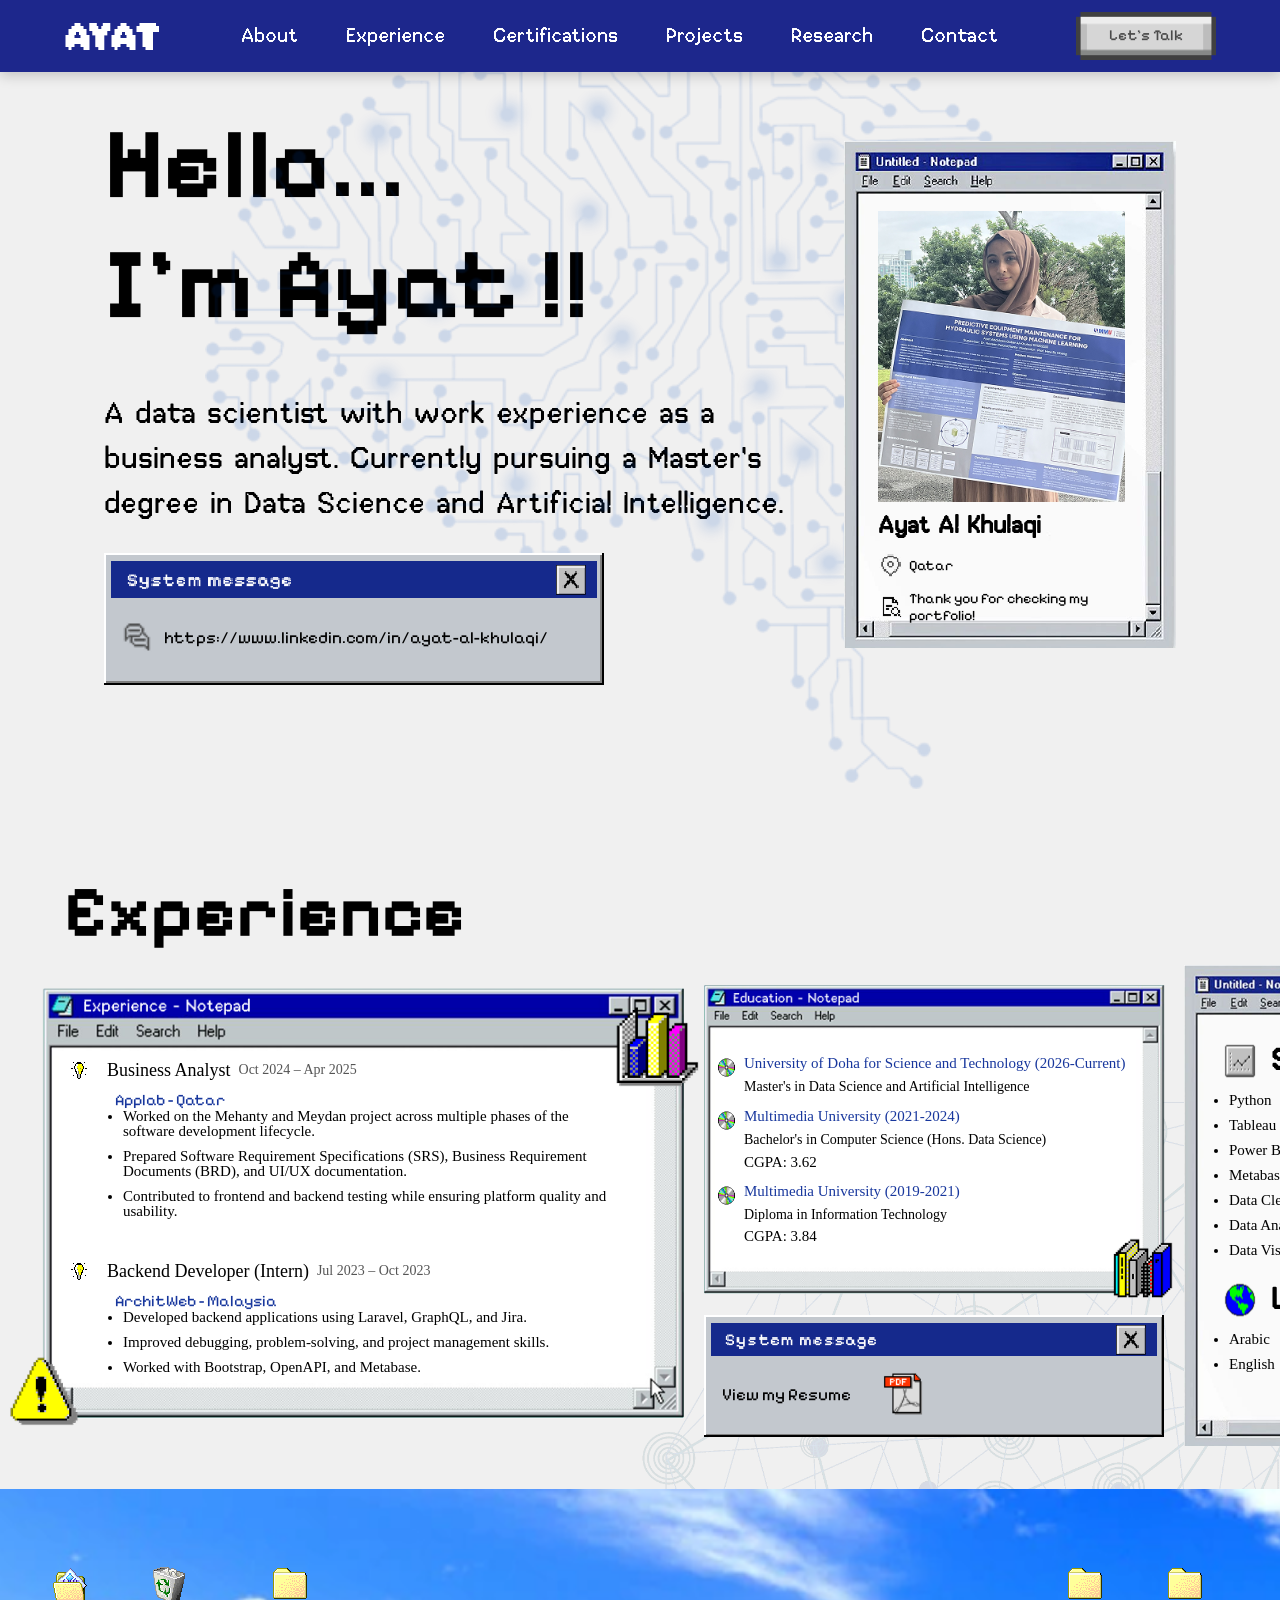
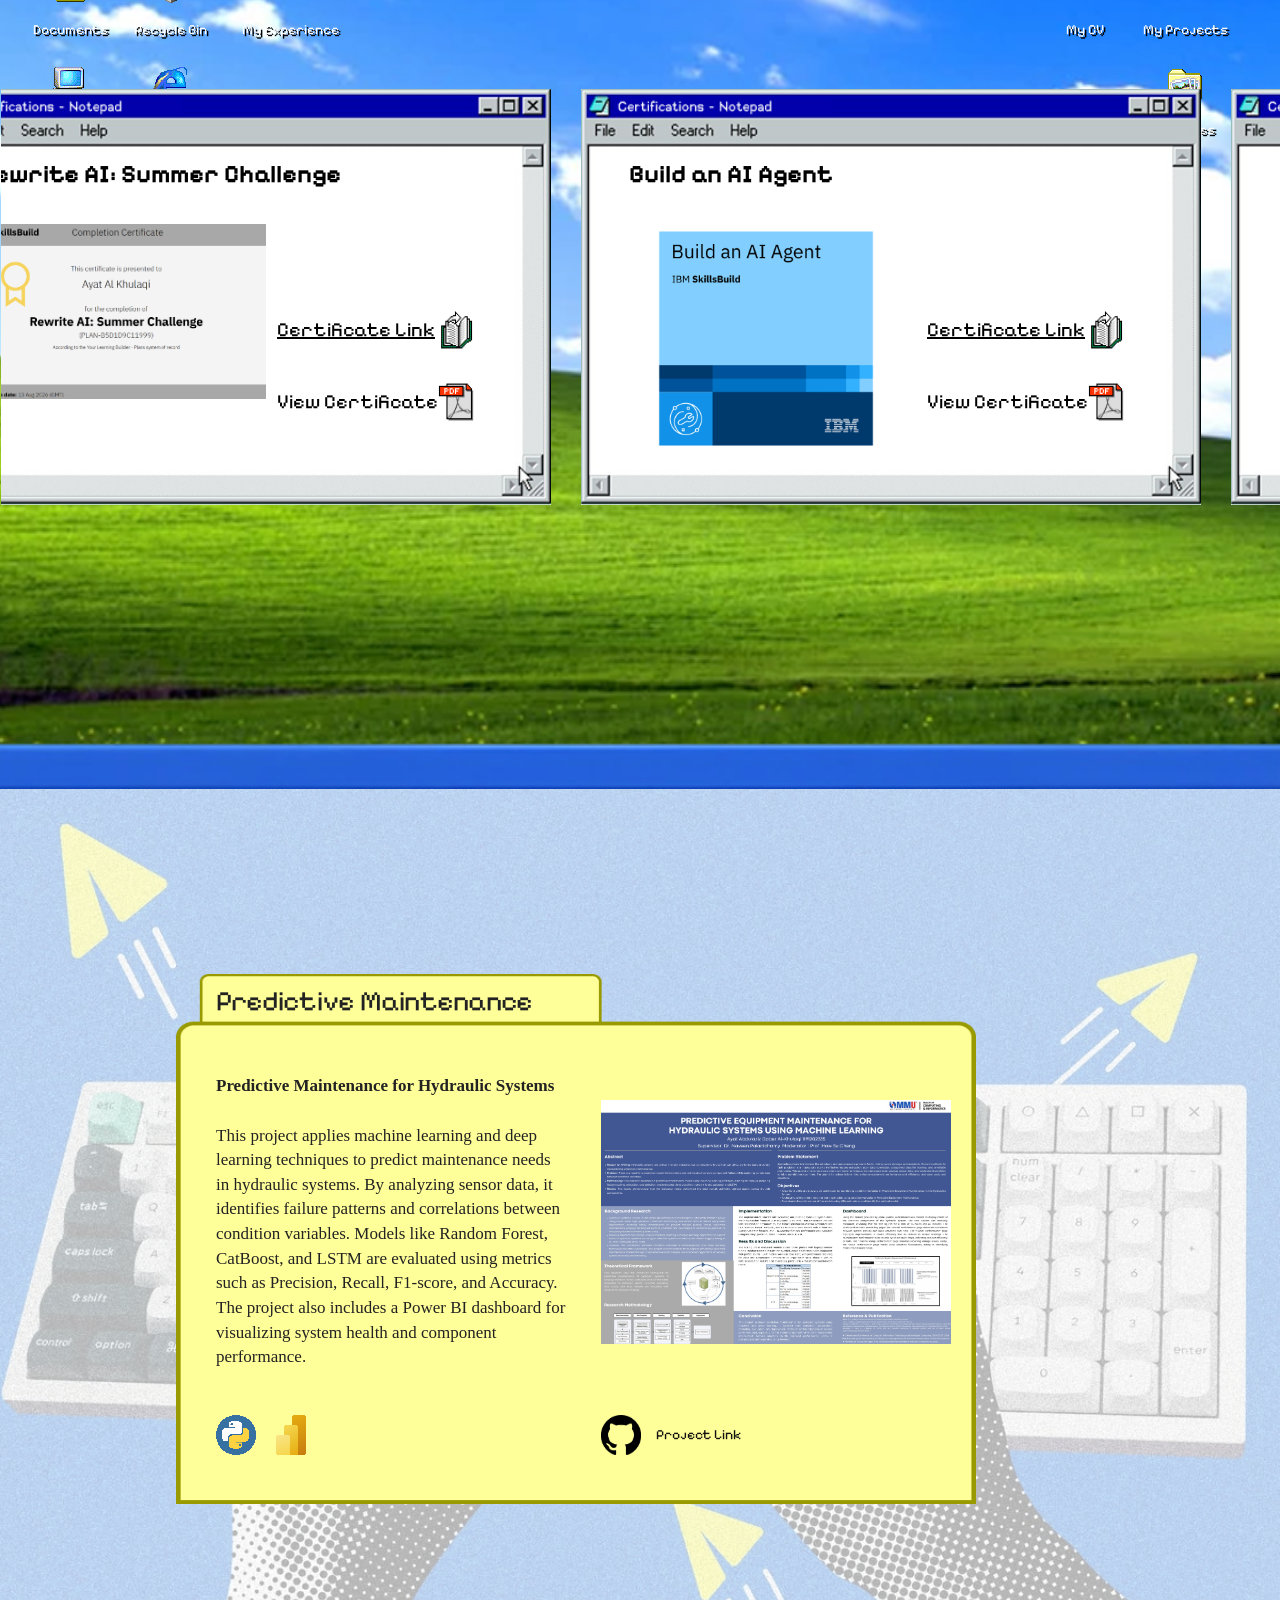
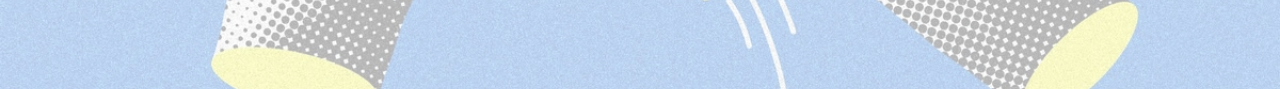
<file: index.html>
<!DOCTYPE html>
<html lang="en">

<head>
    <meta charset="UTF-8">

    <meta
        name="viewport"
        content="width=device-width, initial-scale=1.0"
    >

    <title>Ayat Portfolio</title>
    <link rel="icon" type="image/png" href="assets/img/favicon.png">

    <link rel="stylesheet" href="style.css">
    <link rel="stylesheet" href="css/header.css">
    <link rel="stylesheet" href="css/about.css">
    <link rel="stylesheet" href="css/experience.css">
    <link rel="stylesheet" href="css/cretifications.css">
    <link rel="stylesheet" href="css/projects.css">

    <link href="https://fonts.googleapis.com/css2?family=Pixelify+Sans:wght@400;500;600;700&display=swap"
    rel="stylesheet">
</head>

<body>

    <div id="header-container"></div>
    <main>

        <div id="about-container"></div>

        <div id="experience-container"></div>


        <div id="cretifications-container"></div>

        <div id="projects-container"></div>

    </main>

    <script src="js/components.js"></script>
    <script src="js/about.js"></script>
    <script src="js/cretifications.js"></script>
    <script src="js/projects.js"></script>
    <script src="js/mobileMenu.js"></script>


</body>

</html>
</file>
<file: style.css>
* {
    margin: 0;
    padding: 0;
    box-sizing: border-box;
}

html,
body {
    width: 100%;
    overflow-x: hidden;
    cursor: url("../assets/cursors/pixel.cur"), auto;
}
a,
button,
.talk-btn,
.job__icon,
.languages-header__icon,
.skills-header__icon,
.system-message__close img,
.project-github img,
.project-github span,
.project-skills {
    cursor: url("assets/cursors/pointer.cur"), pointer;
}

/* FONT IMPORTS */

@font-face {
    font-family: "Super Pixel";
    src: url("fonts/SuperPixel-m2L8j.ttf") format("truetype");
    font-display: swap;
}

@font-face {
    font-family: "Gome Pixel";
    src: url("fonts/GomePixel-ARJd7.otf") format("opentype");
    font-display: swap;
}

.job__icon:hover,
.skills-header__icon:hover,
.languages-header__icon:hover,
.education-icon:hover,
.certificate-links a:hover img,
.certificate-links a:hover span,
.project-github:hover img,
.project-github:hover span {
    animation: bounce 0.5s ease;
}

@keyframes bounce {
    0%,100% {
        transform: translateY(0);
    }

    30% {
        transform: translateY(-8px);
    }

    60% {
        transform: translateY(-3px);
    }
}
</file>
<file: css/header.css>
.header {
    width: 100%;
    min-height: 72px;

    background-color: #1d278c;

    display: flex;
    align-items: center;
    justify-content: space-between;

    padding: 0 64px;

    position: fixed;
    top: 0;
    left: 0;
    z-index: 1000;

    box-shadow: 0 4px 12px rgba(0, 0, 0, 0.18);
}

/* LOGO */

.header__logo a {
    font-family: "Super Pixel", sans-serif;
    font-size: 30px;
    color: #ffffff;

    text-decoration: none;
    letter-spacing: 1px;
}

/* NAVIGATION */

.header__nav ul {
    display: flex;
    align-items: center;
    gap: 48px;

    list-style: none;
}

.header__nav a {
    font-family: "Gome Pixel", sans-serif;
    font-size: 20px;

    color: #ffffff;
    text-decoration: none;

    transition: opacity 0.2s ease;
}

.header__nav a:hover {
    opacity: 0.75;
}

/* BUTTON */

.talk-btn {
    width: 140px;
    height: 48px;

    display: flex;
    align-items: center;
    justify-content: center;

    text-decoration: none;

    background-image: url("../assets/icons/header-btn.png");
    background-repeat: no-repeat;
    background-position: center;
    background-size: 100% 100%;

    transition: transform 0.15s ease;
}

.talk-btn span {
    font-family: "Pixelify Sans", sans-serif;
    font-size: 0.95rem;
    font-weight: 500;

    color: #4a4a4a;

    transform: translateY(-1px);
}

.talk-btn:hover {
    transform: translateY(-2px);
}

.talk-btn:active {
    transform: translateY(1px);
}

/* ==========================================
   MOBILE MENU
========================================== */

/* Hide mobile menu by default */

.mobile-menu-btn,
.mobile-menu {
    display: none;
}


/* ==========================================
   MOBILE
========================================== */

@media (max-width: 600px) {

    /* HEADER */

    .header {
        min-height: 64px;

        padding: 0 20px;

        z-index: 1000;
    }


    /* LOGO */

    .header__logo a {
        font-size: 24px;
    }


    /* Hide desktop navigation */

    .header__nav,
    .talk-btn {
        display: none;
    }


    /* ======================================
       MENU BUTTON
    ====================================== */

    .mobile-menu-btn {

        display: flex;

        align-items: center;
        justify-content: center;

        width: 90px;
        height: 42px;

        border: none;

        background: transparent;

        background-image: url("../assets/icons/header-btn.png");
        background-repeat: no-repeat;
        background-position: center;
        background-size: 100% 100%;

        cursor: url("../assets/cursors/pointer.cur"), pointer;

        padding: 0;

        transition:
            transform .15s ease;

        position: relative;

        z-index: 1002;
    }


    .mobile-menu-btn span {

        font-family:
            "Pixelify Sans",
            sans-serif;

        font-size: 16px;

        color: #4a4a4a;
    }


    .mobile-menu-btn:hover {

        transform:
            translateY(-2px);

    }


    .mobile-menu-btn:active {

        transform:
            translateY(1px);

    }


    /* ======================================
       MOBILE MENU PANEL
    ====================================== */

    .mobile-menu {

        display: block;

        position: absolute;

        top: 64px;
        left: 0;

        width: 100%;

        background-color: #1d278c;

        box-shadow:
            0 6px 12px rgba(0, 0, 0, .25);

        opacity: 0;

        visibility: hidden;

        transform:
            translateY(-15px);

        transition:
            opacity .2s ease,
            transform .2s ease,
            visibility .2s ease;

        z-index: 1001;
    }


    /* OPEN STATE */

    .mobile-menu.active {

        opacity: 1;

        visibility: visible;

        transform:
            translateY(0);

    }


    /* ======================================
       MENU LIST
    ====================================== */

    .mobile-menu ul {

        list-style: none;

        display: flex;

        flex-direction: column;

        width: 100%;

        padding: 10px 0 15px;

        margin: 0;

    }


    .mobile-menu li {

        width: 100%;

    }


    .mobile-menu li a {

        display: block;

        width: 100%;

        padding: 15px 25px;

        font-family:
            "Gome Pixel",
            sans-serif;

        font-size: 19px;

        color: white;

        text-decoration: none;

        transition:
            background-color .15s ease,
            padding-left .15s ease;

    }


    .mobile-menu li a:hover {

        background-color:
            rgba(255, 255, 255, .12);

        padding-left: 32px;

    }


    /* ======================================
       MOBILE LET'S TALK
    ====================================== */

    .mobile-menu-talk {

        margin-top: 5px;

        border-top:
            1px solid rgba(255, 255, 255, .2);

        padding-top: 5px;

    }


    .mobile-menu-talk a {

        font-family:
            "Pixelify Sans",
            sans-serif !important;

    }

}


/* ==========================================
   SMALL PHONES
========================================== */

@media (max-width: 480px) {

    .header {

        padding:
            0 15px;

    }


    .header__logo a {

        font-size: 21px;

    }


    .mobile-menu-btn {

        width: 80px;
        height: 38px;

    }


    .mobile-menu-btn span {

        font-size: 14px;

    }


    .mobile-menu {

        top: 64px;

    }


    .mobile-menu li a {

        font-size: 17px;

        padding:
            14px 20px;

    }

}
</file>
<file: css/about.css>
.about {
    position: relative;

    min-height: calc(100vh - var(--header-height));

    background-color: #F0F0F0;

    padding: 64px;

    display: flex;
    align-items: center;

    overflow: hidden;
}

.about::before {
    content: "";

    position: absolute;
    inset: 0;

    background-image: url("../assets/img/ml.png");
    background-repeat: no-repeat;
    background-position: center;
    background-size: contain;

    opacity: 0.15;

    pointer-events: none;

    z-index: 0;
}

.about__content {
    width: 100%;

    display: flex;
    justify-content: space-between;
    align-items: center;

    padding: 40px;
}

/* LEFT SIDE */

.about__intro {
    max-width: 740px;
}

.about__title {
    font-family: "Pixelify Sans", sans-serif;
    font-size: 100px;
    font-weight: 700;

    line-height: 1.2;

    margin-bottom: 48px;
}

.about__description {
    font-family: "Gome Pixel", sans-serif;
    font-size: 30px;

    line-height: 1.5;

    margin-bottom: 26px;
}

/* SYSTEM MESSAGE */

.system-message {
    position: relative;

    width: 500px;

    transition: opacity 0.3s ease;
}

.system-message.hidden {
    opacity: 0;
    pointer-events: none;
}

.system-message__bg {
    width: 100%;
    display: block;

    image-rendering: pixelated;
}

.system-message__content {
    position: absolute;
    inset: 0;

    display: flex;
    align-items: center;
    gap: 12px;

    padding: 36px 18px 0;

    text-decoration: none;
}

.system-message__content span {
    font-family: "Pixelify Sans", sans-serif;
    color: #000;
    font-size: 17px;
}
.system-message__content img {
    width: 30px;
    height: 30px;
}

.system-message__close {
    position: absolute;
    top: 12px;
    right: 18px;

    width: 30px;
    height: 30px;

    padding: 0;

    border: none;
    background: transparent;

    cursor: pointer;

    z-index: 2;
}

.system-message__close img {
    width: 100%;
    height: 100%;

    display: block;

    image-rendering: pixelated;
}

.system-message__close:hover {
    transform: scale(1.05);
}

/* RIGHT SIDE */

.about__card {
    position: relative;

    width: 360px;
}

.about__card-bg {
    width: 100%;
    display: block;

    image-rendering: pixelated;
}

.about__card-content {
    position: absolute;

    top: 70px;
    left: 34px;
    right: 24px;
    bottom: 24px;

    display: flex;
    flex-direction: column;
}

/* PHOTO */

.about__photo-wrapper {
    width: 90%;

    background: #d9d9d9;

    overflow: hidden;

    margin-bottom: 10px;
}

.about__photo {
    width: 100%;
    height: 100%;

    object-fit: cover;
}

/* DETAILS */

.about__name {
    font-family: "Gome Pixel", sans-serif;
    font-size: 1.5rem;

    margin-bottom: 12px;
}

.about__info {
    display: flex;
    flex-direction: column;
    gap: 12px;
}

.about__info-item {
    display: flex;
    align-items: center;
    gap: 6px;

    font-family: "Pixelify Sans", sans-serif;
    font-size: 0.9rem;
}

.about__info-item img {
    width: 25px;
    height: 25px;

    image-rendering: pixelated;
}

/* Mobile Responsive */
@media screen and (max-width: 600px) {

    .about {
        padding: 60px 16px;
    }

    .about__content {
        flex-direction: column;
        gap: 32px;
        padding: 0;
        text-align: center;
    }

    .about__intro {
        max-width: 100%;
    }

    .about__title {
        font-size: 3rem; /* ~48px */
        margin-bottom: 24px;
    }

    .about__description {
        font-size: 1rem; /* ~16px */
        margin-bottom: 20px;
    }

    .system-message {
        width: 100%;
        max-width: 400px;
        margin: 0 auto;
    }

    .system-message__content {
        padding: 24px 12px 0;
    }

    .system-message__content span {
        font-size: 16px;
    }

    .system-message__close{
        top: 8px;
        width: 25px;
        height: 25px;
    }

    .about__card {
        width: 100%;
        max-width: 320px;
    }

    .about__name {
        font-size: 1.2rem;
    }

    .about__info-item {
        font-size: 0.8rem;
    }

    .about__info-item img {
        width: 20px;
        height: 20px;
    }
}
</file>
<file: css/experience.css>
.experience {
    position: relative;
    height: 700px;
    padding: 80px 64px;
    background-color: #F0F0F0;
    overflow: hidden;
}

.experience::before {
    content: "";
    position: absolute;
    inset: 0;

    background-image: url("../assets/img/ml-map1.png");
    background-repeat: no-repeat;
    background-position: bottom right;
    background-size: 50%;

    opacity: 0.1;

    pointer-events: none;
    z-index: 0;
}

.experience__content {
    position: relative;
    z-index: 1;

    min-height: 950px;
}

.experience__title {
    font-family: "Pixelify Sans", sans-serif;
    font-size: 72px;
    margin-bottom: 10px;
}

/* ======================
   EXPERIENCE WINDOW
====================== */

.experience-window {
    position: relative;
    width: 950px;
    right: 80px;
}

.experience-window .window-bg {
    width: 80%;
    display: block;
}

.window-content {
    position: absolute;
    top: 85px;
    left: 75px;
    right: 45px;
    bottom: 45px;

    width: 550px;

    overflow-y: auto;
}

/* ======================
   JOBS
====================== */

.job {
    margin-bottom: 32px;
}

.job__header {
    display: flex;
    align-items: center;
    gap: 8px;
}

.job__title {
    font-size: 18px;
    font-weight: 500;
}

.job__icon {
    width: 40px;
    height: 40px;

    flex-shrink: 0;

    image-rendering: pixelated;
}


.job__date {
    font-size: 14px;
    color: #555;
}

.job__company {
    font-family: "Pixelify Sans", sans-serif;
    font-size: 16px;

    color: #18379d;

    margin-left: 56px;
}

.job__details {
    margin-left: 48px;
    padding-left: 16px;
}

.job__details li {
    font-size: 15px;
    line-height: 1;
    margin-bottom: 10px;
}

/* ======================
   SKILLS WINDOW
====================== */

.skills-window {
    position: absolute;

    top: 0;
    left: 1120px;

    width: 350px;
}

.skills-window .window-bg {
    width: 90%;
    display: block;
}

.skills-content {
    position: absolute;

    top: 65px;
    left: 25px;
    right: 25px;
    bottom: 25px;
}

/* Skills Header */

.skills-header {
    display: flex;
    align-items: center;
}

.skills-header__icon {
    width: 62px;
    height: 62px;

}

.skills-header h3 {
    font-family: "Gome Pixel", sans-serif;
    font-size: 30px;
}

/* Skills List */

.skills-list {
    margin-left: 20px;
}

.skills-list li {
    font-size: 15px;
    margin-bottom: 8px;
}

/* Languages */

.languages-header {
    display: flex;
    align-items: center;

    margin-top: 10px;
}

.languages-header__icon {
    width: 62px;
    height: 62px;
    flex-shrink: 0;
}

.languages-header h3 {
    font-family: "Gome Pixel", sans-serif;
    font-size: 30px;
}

.languages-list {
    margin-left: 20px;
}

.languages-list li {
    font-size: 15px;
    margin-bottom: 8px;
}


/* ======================
   EDUCATION
====================== */

.education-window {
    position: absolute;

    top: 20px;
    left: 640px;
    width: 500px;
}

.education-window .window-bg {
    width: 100%;
    display: block;
}

.education-content {
    position: absolute;
    top: 70px;
    left: 5px;
    right: 25px;
    bottom: 25px;

    overflow-y: auto;
}

.education-item {
    display: flex;
    align-items: flex-start;

    margin-bottom: 12px;
}

.education-icon {
    width: 35px;
    height: 35px;
    margin-top: -5px;
}


.education-info {
    flex: 1;
}

.education-school {
    margin: 0 0 6px;

    color: #18379d;

    font-size: 15px;
    font-weight: 500;
}

.education-degree {
    margin: 0;

    font-size: 14px;
    line-height: 1.3;
}

.education-cgpa {
    margin-top: 4px;

    font-size: 15px;
}

/* ======================
   RESUME
====================== */
#resumeMessage {
    position: absolute;

    top: 350px;
    left: 640px;

    width: 460px;
}

#closeBtn {

    top: 10px;
}


.resume-icon {
    width: 80px !important;
    height: 80px !important;
}

/* ======================
   MOBILE RESPONSIVE
====================== */

@media screen and (max-width: 600px) {

    .experience {
        height: auto;
        padding: 32px 16px;
    }

    .experience::before {
        background-size: 90%;
    }

    .experience__content {
        min-height: auto;
    }

    .experience__title {
        font-size: 3rem;
        text-align: center;
        margin-bottom: 24px;
    }

    /* Experience Window */
    .experience-window {
        position: relative;
        width: 100%;
        right: 0;
        margin-bottom: 24px;
    }

    .experience-window .window-bg {
        width: 100%;
    }

    .window-content {
        position: absolute;
        top: 45px;
        left: 20px;
        right: 20px;
        bottom: 20px;

        width: 80%;
        height: 60%;
        overflow-y: auto;
    }

    /* Education Window */
    .education-window {
        position: relative;
        top: 0;
        left: 0;
        width: 100%;
    }

    .education-content{
        top: 45px;
        width: 80%;
        height: 60%;
    } 

    /* Skills Window */
    .skills-window {
        position: relative;
        top: 0;
        left: 0;
        width: 100%;
        margin-bottom: 24px;
    }

    .skills-window .window-bg {
        width: 100%;
    }

    /* Resume Message */
    #resumeMessage {
        position: relative;
        top: 0;
        left: 0;
        width: 100%;
    }

    #resumeMessage span{

        font-size: 20px;
    }
    /* Text Scaling */
    .job__title {
        font-size: 16px;
    }

    .job__company {
        margin-left: 48px;
        font-size: 14px;
    }

    .job__date {
        font-size: 12px;
    }

    .job__details {
        margin-left: 40px;
    }

    .job__details li {
        font-size: 13px;
        line-height: 1.4;
    }

    .skills-header h3,
    .languages-header h3 {
        font-size: 22px;
    }

    .skills-header__icon,
    .languages-header__icon {
        width: 48px;
        height: 48px;
    }

    .skills-list li,
    .languages-list li {
        font-size: 14px;
    }

    .education-school {
        font-size: 14px;
    }

    .education-degree,
    .education-cgpa {
        font-size: 13px;
    }

    .resume-icon {
        width: 70px !important;
        height: 70px !important;
    }

    #closeBtn {
    top: 8px;
    width: 25px;
    height: 25px;
    }

}
</file>
<file: css/cretifications.css>
/* ==========================================
   CERTIFICATIONS
========================================== */

.cretifications {
    position: relative;
    min-height: 100vh;
    overflow: hidden;
    padding: 50px 60px;
}

/* ==========================================
   BACKGROUND
========================================== */

.certificates__background {
    position: absolute;
    inset: 0;

    width: 100%;
    height: 100%;

    object-fit: cover;

    z-index: -2;
}

/* ==========================================
   DESKTOP ICONS
========================================== */

.desktop-icons{
    position:absolute;
    inset:0;
    z-index:1;
}

/* Every icon */

.desktop-icon{

    position:absolute;

    width:120px;

    display:flex;
    flex-direction:column;
    align-items:center;

    text-decoration:none;
    color:white;
}

.desktop-icon img{

    width:72px;
    height:72px;

    image-rendering:pixelated;
}

.desktop-icon span{
    font-family:"Pixelify Sans",sans-serif;
    font-size:14px;

    text-align:center;

    color:white;
    text-shadow:2px 2px black;
}

.desktop-icon:hover img,
.desktop-icon:hover span{

    animation:bounce .5s ease;
}

/* ==========================================
   WINDOWS XP POSITIONS
========================================== */

/* Left First col */

.icon-documents{

    top:60px;
    left:10px;
}

.icon-computer{

    top:160px;
    left:10px;
}

.icon-chrome{

    top:260px;
    left:10px;
}

/* Left Second col */
.icon-recycle{

    top:60px;
    left:110px;
}

.icon-ie{

    top:160px;
    left:110px;
}
.icon-firefox{

    top:260px;
    left:110px;
}

/* Left Third col */
.icon-experience{
    top:60px;
    left:230px;
}


/* Right First col */
.icon-projects{

    top:60px;
    right:35px;
}

.icon-pictures{

    top:160px;
    right:35px;
}

/* Right Second col */
.icon-cv{

    top:60px;
    right:135px;
}



/* ==========================================
   SLIDER
========================================== */

.certificates-slider{
    position:absolute;

    top:200px;
    left:1px;
    right:0;

    overflow:hidden;

    z-index:10;
}
.certificates-track {
    display: flex;
    gap: 30px;
    width: max-content;
    will-change: transform;
}
/* ==========================================
   CARD
========================================== */

.certificate-card{
    position:relative;
    flex:0 0 620px;

    height:auto;
}

.certificate-window{
    width:620px;
    display:block;
}

/* ==========================================
   CONTENT
========================================== */

.certificate-content{
    position:absolute;

    top:55px;
    left:30px;
    right:28px;
    bottom:25px;
}

/* Title */

.certificate-title{
    position:absolute;

    top:15px;
    left:18px;
    right:18px;

    font-family:"Pixelify Sans";
    font-size:25px;
    line-height:1.2;
}

/* Certificate Preview */

.certificate-preview{
    position:absolute;
    top:80px;
    left: 5px;

    width:300px;
    object-fit:contain;
}

/* Links */

.certificate-links{
    position:absolute;

    top:150px;
    right:85px;

    display:flex;
    flex-direction:column;
}

.certificate-links a{
    display:flex;
    align-items:center;
    gap:15px;

    text-decoration:none;
    color:black;

    font-family:"Pixelify Sans";
    font-size:20px;
}

.certificate-links img{
    width:72px;
    height:72px;
    position: relative;
    left:230px;

}

.certificate-links span {
    transition: .2s;
}

.certificate-link span{
    text-decoration: underline; 
}

/* ==========================================
   RESPONSIVE
========================================== */

@media (max-width:1400px){

    .certificate-card{

        flex:0 0 340px;

    }

}

@media (max-width:1200px){

    .desktop-icons{

        display:none;

    }

    .certificates-slider{

        left:40px;

    }

}

@media (max-width: 600px) {

    .certificates-slider{
        top:250px;
        left: 1px;
    }
    .certificate-card {
        flex: 0 0 120vw;
        width: 120vw;
    }

    .certificate-window {
        width: 100%;
    }

    .certificate-content {
        top: 45px;
        left: 12px;
        right: 12px;
        bottom: 12px;
    }

    .certificate-title {
        position: absolute;
        top: 10px;
        left: 12px;
        right: 12px;

        font-size: 20px;
        line-height: 1.2;
    }

    .certificate-preview {
        position: absolute;
        top: 60px;
        left: 5px;

        width: 42%;
        max-width: none;
    }

    .certificate-links {
        position: absolute;

        top: 80px;
        right: 70px;

        width: 40%;

        display: flex;
        flex-direction: column;
        gap: 25px;
    }

    .certificate-links a {
        gap: 8px;
        font-size: 18px;
    }

    .certificate-links img {
        position: static;
        width: 32px;
        height: 32px;
    }
}
</file>
<file: css/projects.css>
/* ==========================================
   PROJECTS SECTION
========================================== */

.projects{
    position:relative;

    min-height:100vh;

    overflow:hidden;

    display:flex;
    justify-content:center;
    align-items:center;
}

/* ==========================================
   BACKGROUND
========================================== */

.projects__background{

    position:absolute;
    inset:0;

    width:100%;
    height:100%;

    object-fit:cover;

    opacity:.3;

    z-index:-2;

}



/* ==========================================
   SLIDER
========================================== */

.projects-slider{

    position:relative;
    top: 200px;
    width:100%;

    height:400px;

}

/* ==========================================
   PROJECT POSITIONS
========================================== */

.project-slide{

    position:absolute;

    width:760px;
    height:520px;

    transition:
        transform 1.5s ease,
        opacity 1.5s ease;

}

/* Center Folder */

.project-slide.active{

    top:130px;
    right:-260px;
    transform:
        translate(-50%,-50%)
        scale(1);

    opacity:1;

    z-index:5;

}

/* Top Right Folder */

.project-slide.next{

    top:130px;
    right:-260px;

    transform:
        rotate(12deg)
        scale(.88);

    opacity:0.5;

    z-index:2;

}

/* Bottom Left Folder */

.project-slide.previous{

    bottom:-100px;
    left:-260px;

    transform:
        rotate(-12deg)
        scale(.88);

    opacity:0.5;

    z-index:2;

}

/* ==========================================
   FOLDER
========================================== */

.project-folder{

    position:absolute;

    width:800px;
    height:530px;

    left:45%;

    transform-origin:center;

    transition:
        transform 2.2s ease,
        opacity 2.2s ease;

}

/* Current */

.project-folder.center{

    transform:
        translate(-50%,-50%)
        rotate(0deg)
        scale(1);

    opacity:1;
    z-index:5;

}

/* Next */

.project-folder.top{

    transform:
        translate(-8%,-450%)
        rotate(18deg)
        scale(.82);

    opacity:.45;
    z-index:2;

}

/* Previous */

.project-folder.bottom{

    transform:
        translate(-10%,450%)
        rotate(18deg)
        scale(.82);

    opacity:.45;
    z-index:2;

}

.project-folder__image{

    display:block;

    width:800px;
    height:530px;

    max-width:none;
    max-height:none;

    object-fit:fill;

    user-select:none;
    pointer-events:none;

}


/* ==========================================
   CONTENT
========================================== */

.project-content{

    position:absolute;

    inset:0;

}

/* ==========================================
   TITLE
========================================== */

.project-name{

    position:absolute;

    top:10px;
    left:40px;

    width:670px;

    font-family:"Pixelify Sans",sans-serif;

    font-size:28px;

    color:#222;

}

/* ==========================================
   GRID
========================================== */

.project-grid{

    position:absolute;

    top:100px;
    left:40px;

    width:500px;

    display:grid;

    grid-template-columns:1fr 1fr;

    grid-template-rows:auto auto;

    column-gap:35px;

    row-gap:45px;

}

/* ==========================================
   DESCRIPTION
========================================== */

.project-description{


    font-size:17px;
    width: 350px;

    line-height:1.45;

    color:#222;

}

/* ==========================================
   IMAGE
========================================== */

.project-preview{

    display:flex;

    justify-content:center;

    align-items:center;

}

.project-preview img{

    max-width: none; 
    width:350px;

    max-height:250px;

    object-fit:contain;

}

/* ==========================================
   SKILLS
========================================== */

.project-skills{

    display:flex;

    flex-wrap:wrap;

    gap:15px;

    align-items:center;

}

.project-skills img{

    width:40px;
    height:40px;

    image-rendering:pixelated;

    transition:.25s;

}

.project-skills img:hover{

    animation:bounce .5s ease;

}

/* ==========================================
   GITHUB
========================================== */

.project-github{

    display:flex;

    align-items:center;

    gap:15px;

    text-decoration:none;

    color:#111;

    font-family:"Pixelify Sans",sans-serif;

    font-size:14px;

}

.project-github img{

    width:40px;
    height:40px;

}

.project-github:hover {
    text-decoration:underline;
}

/* ==========================================
   RESPONSIVE
========================================== */

@media (max-width:1500px){

    .project-slide{

        transform-origin:center;

    }

    .project-slide.active{

        transform:
            translate(-50%,-50%)
            scale(.85);

    }

}

@media (max-width:1200px){

    .project-slide.active{

        transform:
            translate(-50%,-50%)
            scale(.72);

    }

    .project-slide.next,
    .project-slide.previous{

        display:none;

    }

}


@media (max-width: 600px){

    /* ======================================
       PROJECT SECTION
    ====================================== */

    .projects{

        min-height:100vh;
        width:100%;

        overflow:hidden;

        display:flex;
        justify-content:center;
        align-items:center;

    }


    /* ======================================
       BACKGROUND
    ====================================== */

    .projects__background{

        width:100%;
        height:100%;

        object-fit:cover;

        opacity:.3;

    }


    /* ======================================
       SLIDER
    ====================================== */

    .projects-slider{

        position:relative;

        top:-100px;

        width:100%;
        height:600px;

    }


    /* ======================================
       PROJECT SLIDES
    ====================================== */

    .project-slide{

        width:100%;
        height:600px;

        left:0;
        right:auto;

    }


    /* Hide moving folders */

    .project-slide.next,
    .project-slide.previous{

        display:none;

    }


    /* ======================================
       ACTIVE SLIDE
    ====================================== */

    .project-slide.active{

        position:absolute;

        top:50%;
        left:50%;

        right:auto;
        bottom:auto;

        width:100%;

        transform:
            translate(-50%,-50%)
            scale(.43);

        opacity:1;

        z-index:5;

    }


    /* ======================================
       FOLDER
    ====================================== */

    .project-folder{

        position:absolute;

        width:560px;
        height:120px;

        left:50%;
        top:50%;

        transform-origin:center;

    }


    /* ======================================
       CENTER FOLDER
    ====================================== */

    .project-folder.center{

        transform:
            translate(-50%,-50%)
            rotate(0deg)
            scale(.75);

        opacity:1;

        z-index:5;

    }


    /* Hide other folders */

    .project-folder.top,
    .project-folder.bottom{

        opacity:0;

        pointer-events:none;

    }


    /* ======================================
       FOLDER IMAGE
    ====================================== */

    .project-folder__image{

        width:800px;
        height:530px;

        max-width:none;

        display:block;

    }


    /* ======================================
       CONTENT
    ====================================== */

    .project-content{

        position:absolute;

        inset:0;

        width:800px;
        height:600px;

    }


    /* ======================================
       TITLE
    ====================================== */

    .project-name{

        top:10px;
        left:40px;

        width:670px;

        font-size:32px;

    }


    /* ======================================
       PROJECT GRID
       
       MOBILE:
       ROW 1 = DESCRIPTION
       ROW 2 = SKILLS + GITHUB
    ====================================== */

    .project-grid{

        position:absolute;

        top:100px;
        left:40px;

        width:500px;

        display:grid;

        grid-template-columns:1fr 1fr;

        grid-template-rows:auto auto;

        column-gap:25px;

        row-gap:35px;

    }


    /* ======================================
       DESCRIPTION
       
       ROW 1
    ====================================== */

    .project-description{

        grid-column:1 / 3;

        grid-row:1;

        width:460px;

        font-size:18px;

        line-height:1.5;

        text-align:left;

    }


    /* ======================================
       HIDE PROJECT PREVIEW IMAGE
    ====================================== */

    .project-preview{

        display:none;

    }


    /* ======================================
       SKILLS
       
       ROW 2 - LEFT
    ====================================== */

    .project-skills{

        grid-column:1;

        grid-row:2;

        width:230px;

        display:flex;

        flex-wrap:wrap;

        align-items:center;

        justify-content:flex-start;

        gap:12px;

    }


    .project-skills img{

        width:42px;
        height:42px;

        image-rendering:pixelated;

    }


    /* ======================================
       GITHUB
       
       ROW 2 - RIGHT
    ====================================== */

    .project-github{

        grid-column:2;

        grid-row:2;

        display:flex;

        align-items:center;

        justify-content:flex-start;

        gap:10px;

        width:220px;

        font-size:18px;

        text-align:left;

    }


    .project-github img{

        width:42px;
        height:42px;

        flex-shrink:0;

    }

}
</file>
